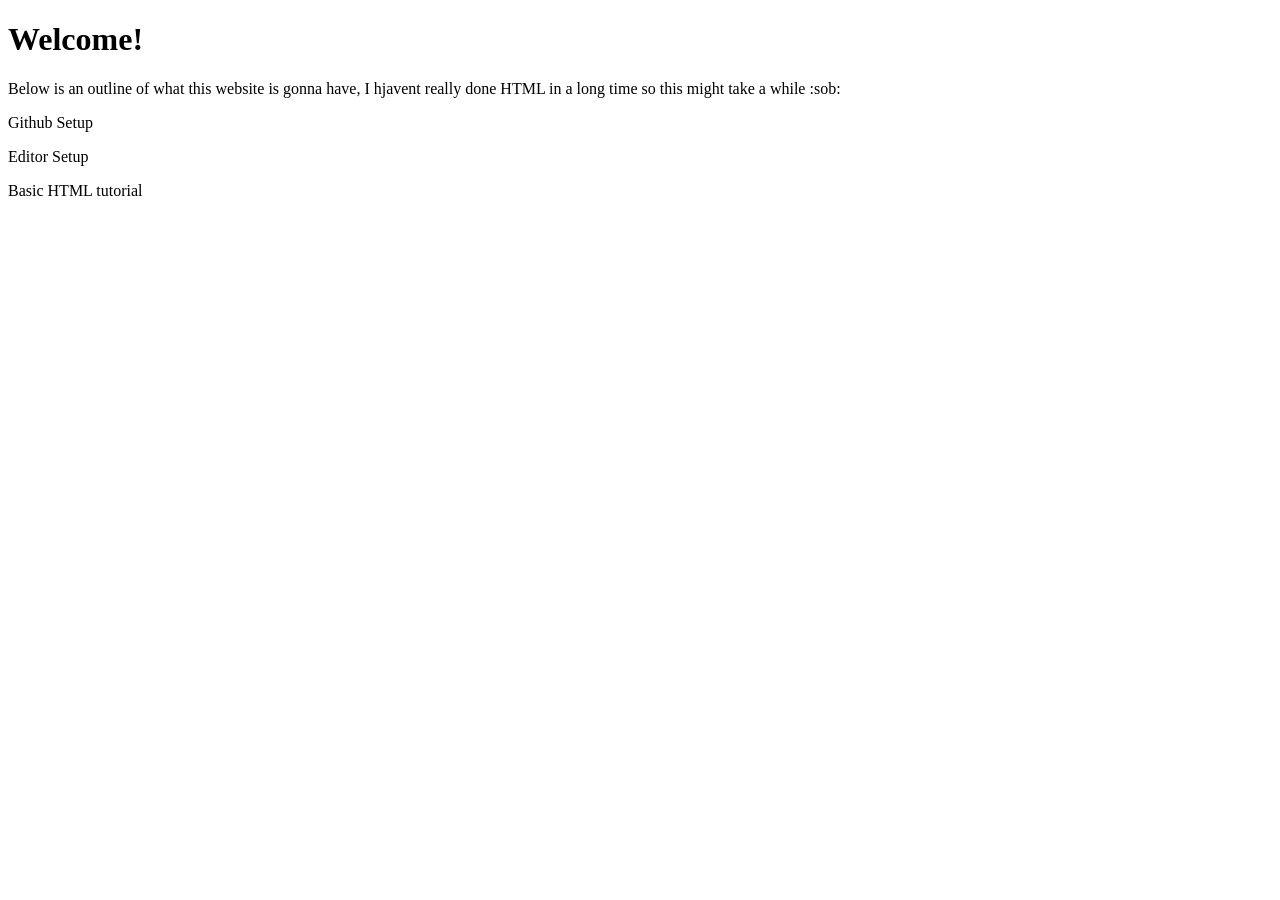
<file: Website Code/homepage.html>
<!DOCTYPE html>

<html>
<head>
<title>Pav's Beginner Coding guide!</title>
</head>
<body>

    <h1>Welcome!</h1>
    <h2></h2>

    <p> Below is an outline of what this website is gonna have, I hjavent really done HTML in a long time so this might take a while :sob:</p>

    <p> Github Setup </p>
    <p> Editor Setup </p>
    <p> Basic HTML tutorial</p>


</body>
<footer>

</footer>
</html>
</file>
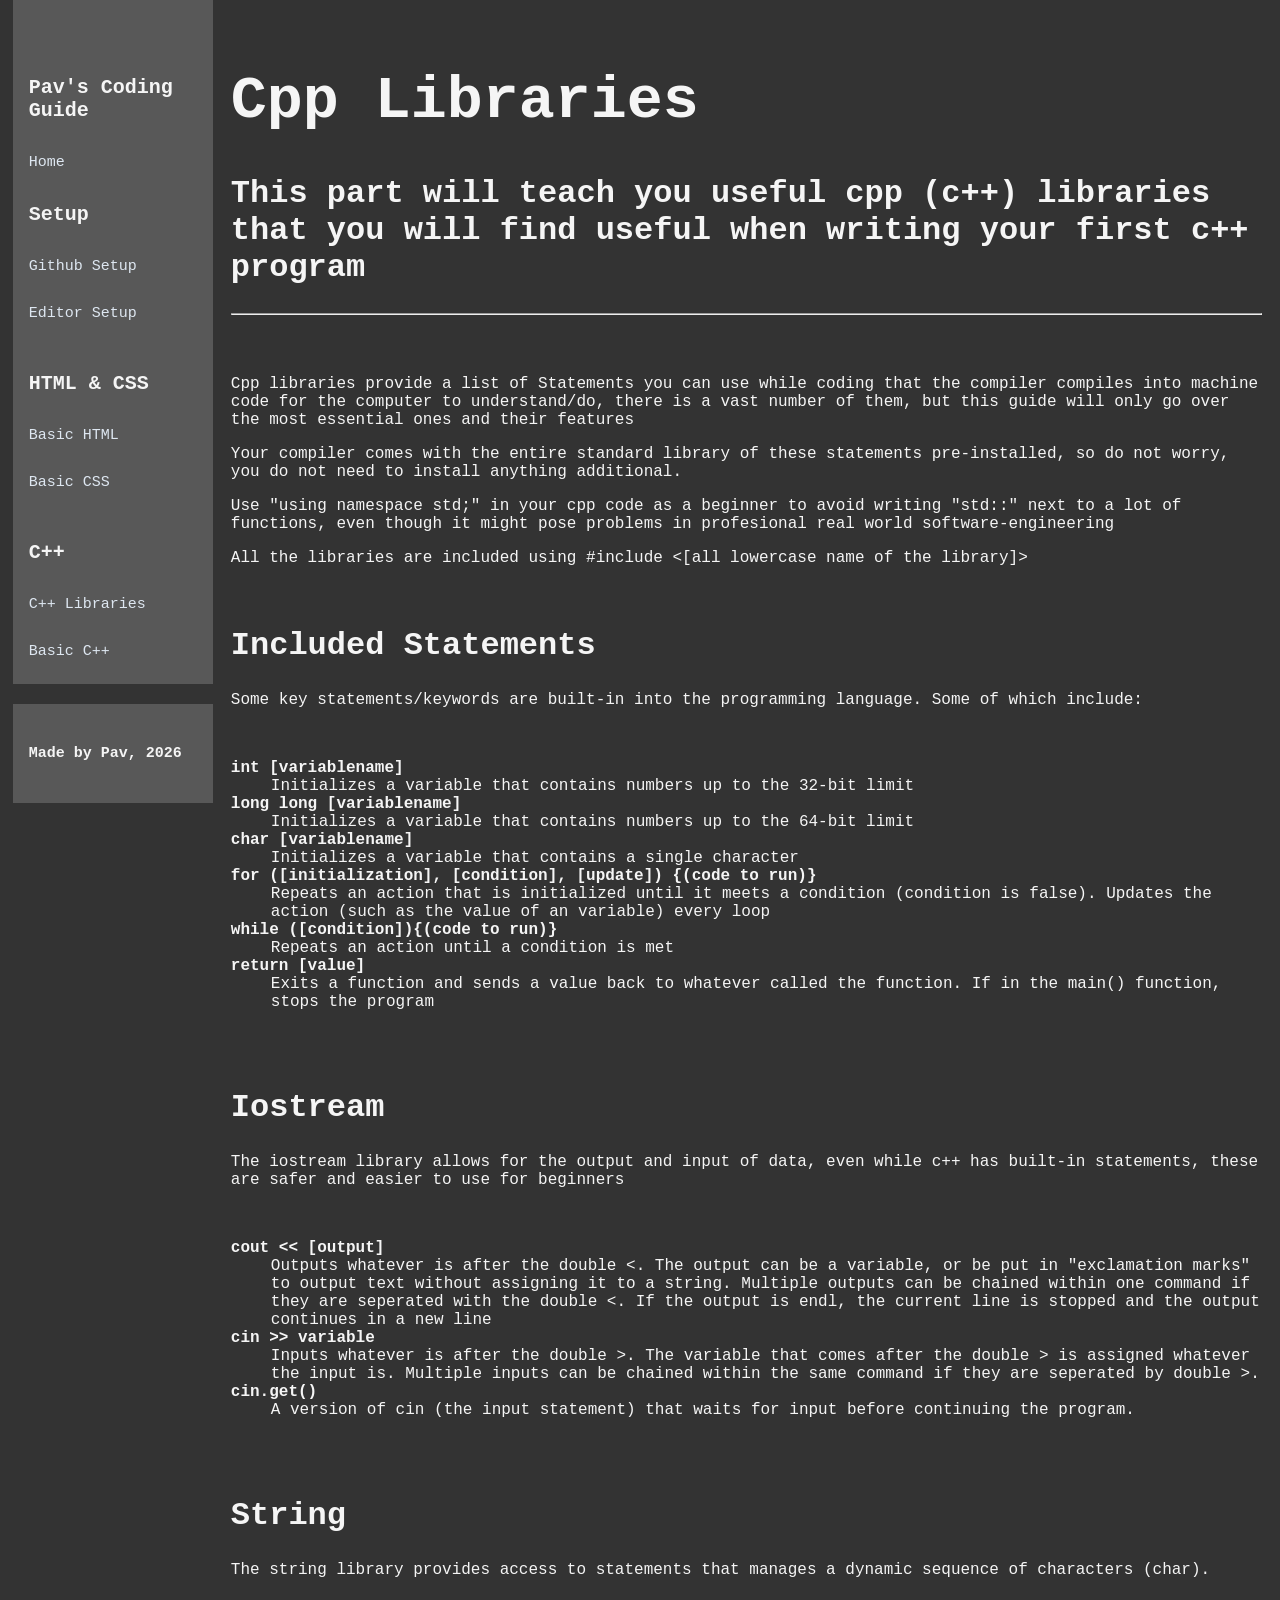
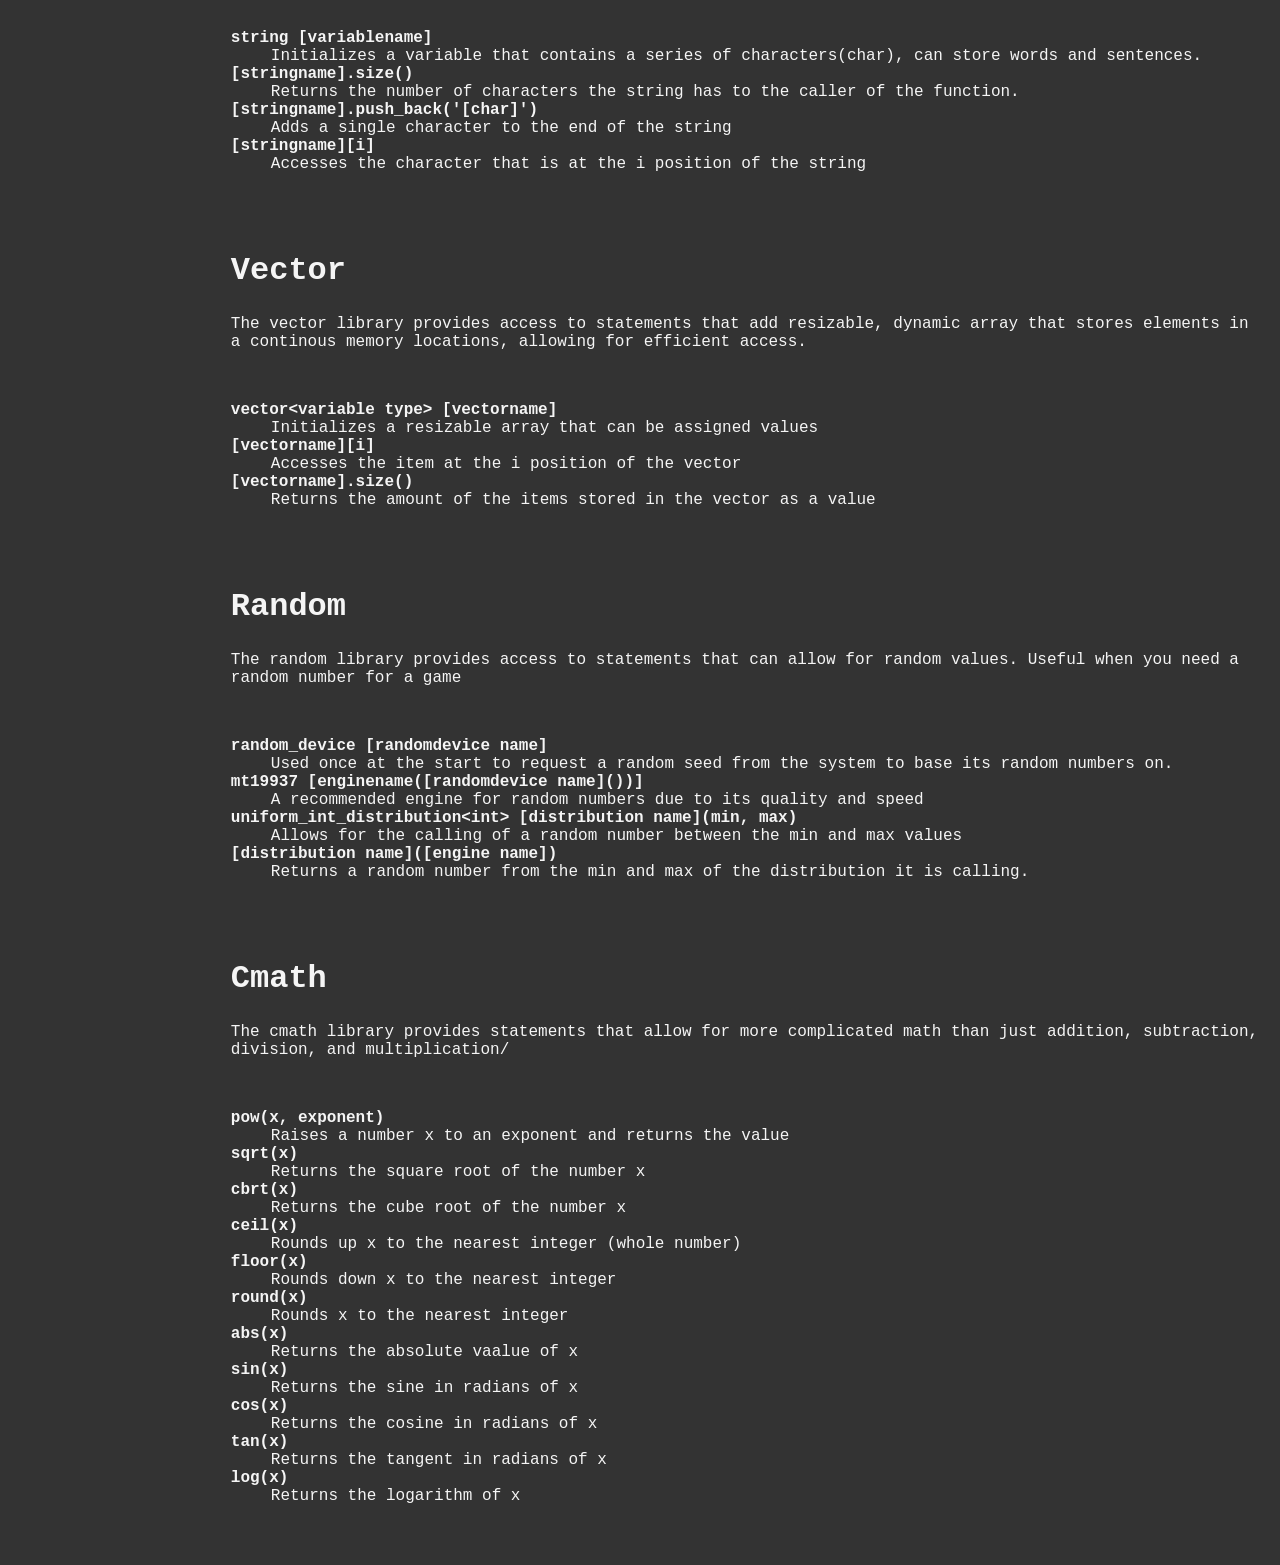
<file: WebsiteCode/cpplibraries.html>
<html>
    <head>
        <title>Cpp Libraries - Pav's Coding guide</title>
        <link rel="stylesheet" href="css-stuffs.css">
    </head>
    <body>
    <div class="sidenav">
            <div class="nav">
            <p>Pav's Coding Guide</p>
            <a href ="../index.html">Home</a>

            <p>Setup</p>
            <a href="Githubsetup.html">Github Setup</a> <br>
            <a href="EditorSetup.html">Editor Setup</a> <br>

            <p>HTML & CSS</p>
            <a href="basichtmlguide.html">Basic HTML </a> <br>
            <a href="basiccssguide.html">Basic CSS </a> <br>

            <p>C++</p>
            <a href="cpplibraries.html">C++ Libraries</a> <br>
            <a href="basiccppguide.html">Basic C++</a> <br>
        </div>
        <div class="footer">
            <p font-size="15px">Made by Pav, 2026</p>
        </div>
    </div>

    <!-- ritwickdey.LiveServer -->

    <div class="main">
        <h1>Cpp Libraries</h1>
        <h2>This part will teach you useful cpp (c++) libraries that you will find useful when writing your first c++ program</h2>
        <hr><br><br>

        <p>Cpp libraries provide a list of Statements you can use while coding that the compiler compiles into machine code for the computer to understand/do, there is a vast number of them, but this guide will only go over the most essential ones and their features</p>
        <p>Your compiler comes with the entire standard library of these statements pre-installed, so do not worry, you do not need to install anything additional.</p>
        <p>Use "using namespace std;" in your cpp code as a beginner to avoid writing "std::" next to a lot of functions, even though it might pose problems in profesional real world software-engineering</p>
        <p>All the libraries are included using #include &lt;[all lowercase name of the library]&gt;</p>
        <br>
        

        <h2>Included Statements</h2>
        <p>Some key statements/keywords are built-in into the programming language. Some of which include:</p>
        <br>
        <dl>
            <dt>int [variablename]</dt>
            <dd>Initializes a variable that contains numbers up to the 32-bit limit</dd>
            <dt>long long [variablename]</dt>
            <dd>Initializes a variable that contains numbers up to the 64-bit limit</dd>
            <dt>char [variablename]</dt>
            <dd>Initializes a variable that contains a single character</dd>
            <dt>for ([initialization], [condition], [update]) {(code to run)}</dt>
            <dd>Repeats an action that is initialized until it meets a condition (condition is false). Updates the action (such as the value of an variable) every loop</dd>
            <dt>while ([condition]){(code to run)}</dt>
            <dd>Repeats an action until a condition is met</dd>
            <dt>return [value]</dt>
            <dd>Exits a function and sends a value back to whatever called the function. If in the main() function, stops the program</dd>
        </dl>
        <br><br>

        <h2>Iostream</h2>
        <p>The iostream library allows for the output and input of data, even while c++ has built-in statements, these are safer and easier to use for beginners</p>
        <br>
        
        <dl>
            <dt>cout &lt;&lt; [output] </dt>
            <dd>Outputs whatever is after the double &lt;. The output can be a variable, or be put in "exclamation marks" to output text without assigning it to a string. Multiple outputs can be chained within one command if they are seperated with the double &lt;. If the output is endl, the current line is stopped and the output continues in a new line</dd>
            <dt>cin &gt;&gt; variable</dt>
            <dd>Inputs whatever is after the double &gt;. The variable that comes after the double &gt; is assigned whatever the input is. Multiple inputs can be chained within the same command if they are seperated by double &gt;.</dd>
            <dt>cin.get()</dt>
            <dd>A version of cin (the input statement) that waits for input before continuing the program.</dd>
        </dl>
        <br><br>

        <h2>String</h2>
        <p>The string library provides access to statements that manages a dynamic sequence of characters (char).</p>
        <br>

        <dl>
            <dt>string [variablename]</dt>
            <dd>Initializes a variable that contains a series of characters(char), can store words and sentences.</dd>
            <dt>[stringname].size()</dt>
            <dd>Returns the number of characters the string has to the caller of the function.</dd>
            <dt>[stringname].push_back('[char]')</dt>
            <dd>Adds a single character to the end of the string</dd>
            <dt>[stringname][i]</dt>
            <dd>Accesses the character that is at the i position of the string</dd>
        </dl>
        <br><br>

        <h2>Vector</h2>
        <p>The vector library provides access to statements that add resizable, dynamic array that stores elements in a continous memory locations, allowing for efficient access.</p>
        <br>

        <dl>
            <dt>vector&lt;variable type&gt; [vectorname]</dt>
            <dd>Initializes a resizable array that can be assigned values</dd>
            <dt>[vectorname][i]</dt>
            <dd>Accesses the item at the i position of the vector</dd>
            <dt>[vectorname].size()</dt>
            <dd>Returns the amount of the items stored in the vector as a value</dd>
        </dl>
        <br><br>

        <h2>Random</h2>
        <p>The random library provides access to statements that can allow for random values. Useful when you need a random number for a game</p>
        <br>

        <dl>
            <dt>random_device [randomdevice name]</dt>
            <dd>Used once at the start to request a random seed from the system to base its random numbers on.</dd>
            <dt>mt19937 [enginename([randomdevice name]())]</dt>
            <dd>A recommended engine for random numbers due to its quality and speed</dd>
            <dt>uniform_int_distribution&lt;int&gt; [distribution name](min, max)</dt>
            <dd>Allows for the calling of a random number between the min and max values </dd>
            <dt>[distribution name]([engine name])</dt>
            <dd>Returns a random number from the min and max of the distribution it is calling.</dd>
        </dl>
        <br><br>


        <h2>Cmath</h2>
        <p>The cmath library provides statements that allow for more complicated math than just addition, subtraction, division, and multiplication/</p>
        <br>

        <dl>
            <dt>pow(x, exponent)</dt>
            <dd>Raises a number x to an exponent and returns the value</dd>
            <dt>sqrt(x)</dt>
            <dd>Returns the square root of the number x</dd>
            <dt>cbrt(x)</dt>
            <dd>Returns the cube root of the number x</dd>
            <dt>ceil(x)</dt>
            <dd>Rounds up x to the nearest integer (whole number)</dd>
            <dt>floor(x)</dt>
            <dd>Rounds down x to the nearest integer</dd>
            <dt>round(x)</dt>
            <dd>Rounds x to the nearest integer</dd>
            <dt>abs(x)</dt>
            <dd>Returns the absolute vaalue of x</dd>
            <dt>sin(x)</dt>
            <dd>Returns the sine in radians of x</dd>
            <dt>cos(x)</dt>
            <dd>Returns the cosine in radians of x</dd>
            <dt>tan(x)</dt>
            <dd>Returns the tangent in radians of x</dd>
            <dt>log(x)</dt>
            <dd>Returns the logarithm of x</dd>
        </dl>
        <br><br>
    </div>
</html>
</file>
<file: WebsiteCode/css-stuffs.css>
body {
    background-color: #333333;
    color: #f5f5f5;
    font-family: 'Courier New', monospace;
}

h1 {
    font-size: 60px;
}
h2 {
    font-size: 32px;
}
h3 {
    font-size: 26px;
}

dt {
    font-weight: 600;
}

.sidenav {
    margin-left: 1vw;
    width: 200px;
    position: fixed;
    z-index: 1;
    top: 0;
    left: 0;
    overflow-x: hidden;
    overflow-y: auto;
    gap: 20px;
    display: flex;
    flex-direction: column;
}

.nav {
    background-color: rgb(88, 88, 88);
    padding-top: 50px;
}

.footer {
    background-color: rgb(88, 88, 88);
    padding-top: 20px;
    padding-bottom: 20px;
}
.sidenav a{
    padding: 6px 10px 6px 16px;
    text-decoration: none;
    font-size: 15px;
    color: #dee7f1;
    display: block;
    font-weight: 500;
}

a {
    text-decoration: underline;
    font-size: 15px;
    color: #dee7f1;
    font-weight: 500;
}

.nav p{
    padding: 6px 10px 6px 16px;
    text-decoration: none;
    font-size: 20px;
    color: #f5f5f5;
    display: block;
    font-weight: 600;
}

.footer p{
    padding: 6px 10px 6px 16px;
    text-decoration: none;
    font-size: 15px;
    color: #f5f5f5;
    display: block;
    font-weight: 600;
}

.sidenav a:hover {
    color: #aecbec;
}

.main {
    margin-top: 67px;
    margin-left: calc(200px + 1vw);
    padding: 0px 10px;
}

@media screen and (max-height: 450px) {
  .sidenav {padding-top: 25px;}
  .sidenav a {font-size: 10px;}
  .sidenav p {font-size: 15px;}
}

.picture-box {
    display: inline-block;
    background-color:  rgb(88, 88, 88);
    padding-left: 15px;
    padding-top: 15px;
    padding-right: 15px;
    box-shadow: 0px 4px 10px rgba(0,0,0, 0.15);
    border: 1px solid #b9b9b9;
    width: fit-content;
    width: 350px;
}

.textimage {
    display: flex;
    align-items: center;
    gap: 25px;
}

.text {
    flex: 1;
}

.picture-box img{
    display: block;
    max-width: 100%;
    height: auto;
    padding-bottom: 10px;
}

.codebox{
    background-color:  rgb(88, 88, 88);
    color: #f5f5f5;
    font-family: Consolas, "Courier New", monospace;
    font-size: 14px;
    padding: 10px;
    line-height: 1.5;
    overflow-x: auto;
    max-width: 100%;
    font-weight: 600;
    border: 1px solid #b9b9b9;
}

code {
    padding: 2px 5px;
    border-radius: 3px;
    font-family: Consolas, monospace;
}

.outputbox {
    display: flex;
    align-items: center;
    gap: 25px;
}

.output {
    background-color:  rgb(88, 88, 88);
    color: #f5f5f5;
    font-family: Consolas, "Courier New", monospace;
    font-size: 14px;
    padding: 10px;
    line-height: 1.5;
    overflow-x: auto;
    max-width: 100%;
    font-weight: 600;
    border: 1px solid #b9b9b9;
    width: 30%;
}
</file>
